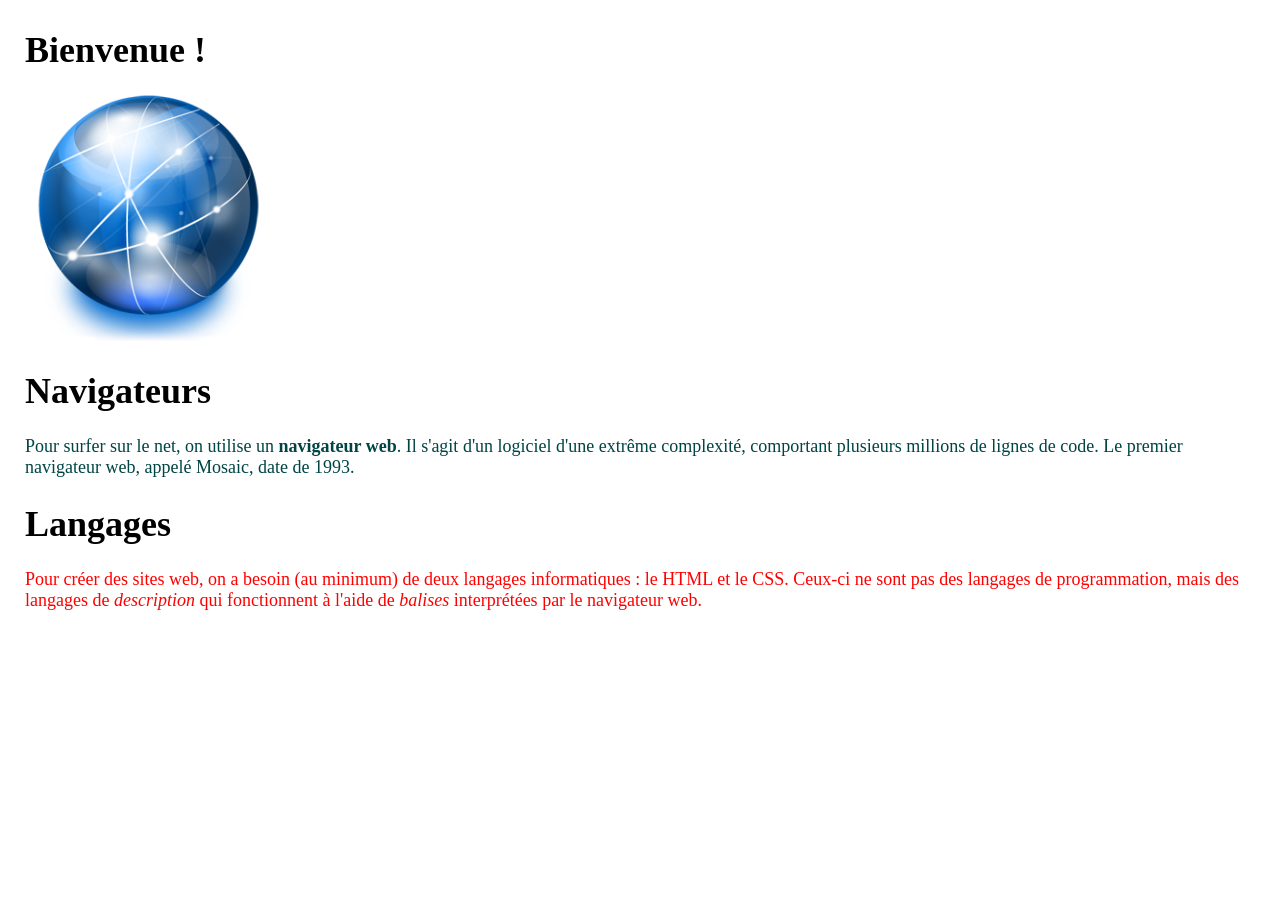
<file: 2.2.2_Exemples/4_Html-css-javascript/Web_statique_TP_fichiers_eleves/TP2/Exercice_1/index.html>
<!DOCTYPE html>
<html>
  <head>
    <meta charset="utf-8" />
    <title>Mon site</title>
    <link rel="stylesheet" href="style.css" type="text/css" />
  </head>
  <body>
    <h1>Bienvenue !</h1>
    <img src="web.png" alt="Photo web"/>
    <h1>Navigateurs</h1>
    <p>
      Pour surfer sur le net, on utilise un <b>navigateur web</b>. Il s'agit d'un 
	  logiciel d'une extrême complexité, comportant plusieurs millions de lignes de code.
	  Le premier navigateur web, appelé Mosaic, date de 1993.
    </p>
    <h1>Langages</h1>
    <p id ="yo">
      Pour créer des sites web, on a besoin (au minimum) de deux langages informatiques : 
	  le  HTML et le CSS. Ceux-ci ne sont pas des langages de programmation, mais des 
	  langages de <span>description</span> qui fonctionnent à l'aide de <span>balises</span> interprétées 
	  par le navigateur web.
    </p>
  </body>
</html>
</file>
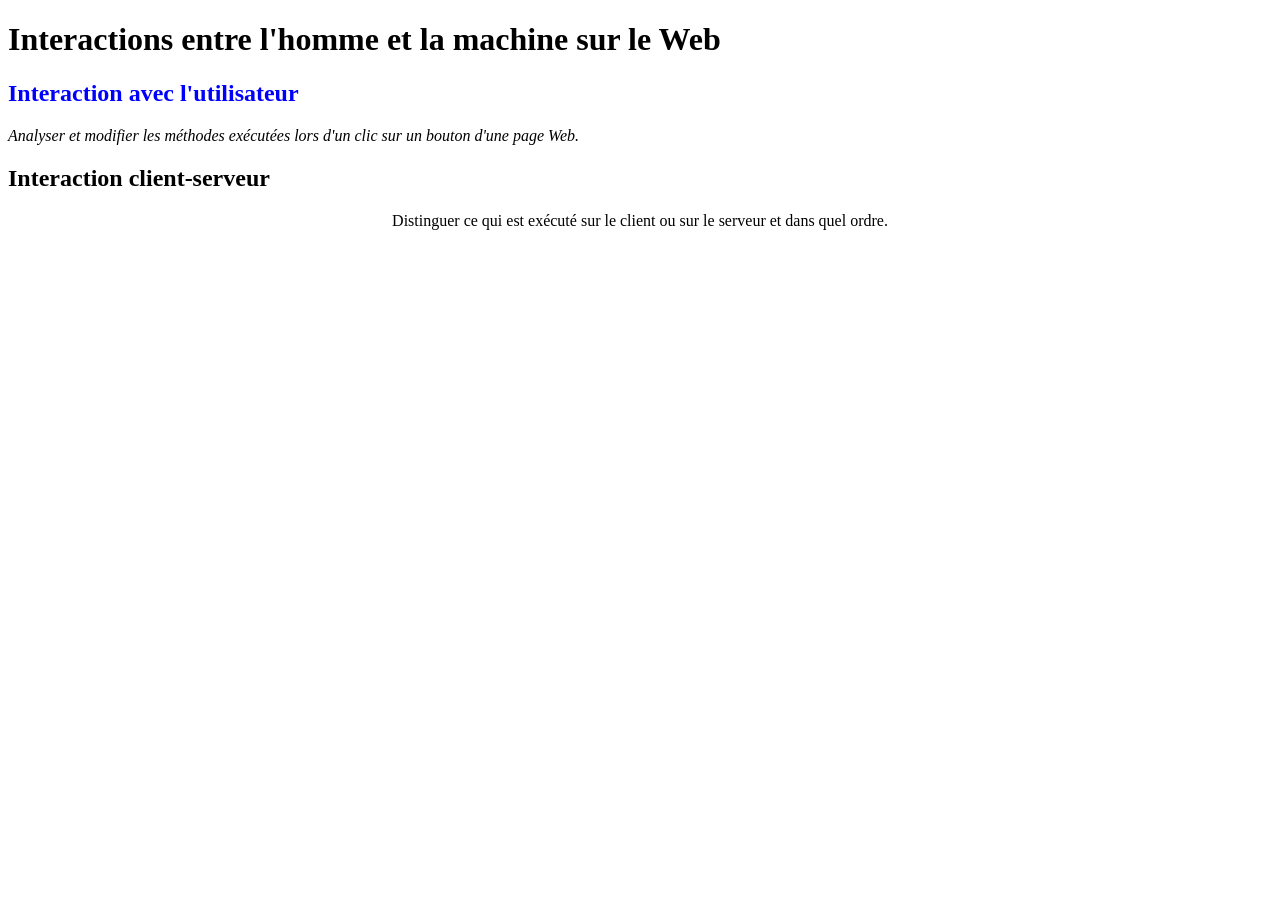
<file: 2.2.2_Exemples/4_Html-css-javascript/Web_statique_TP_fichiers_eleves/TP1/Exercice1.html>
<!DOCTYPE html>
<html lang="fr">	

<head>
	<meta charset="UTF-8" />
	<title>Exercice 1</title>
</head>

<body>

	<h1>Interactions entre l'homme et la machine sur le Web</h1>
	
	<h2 style='color:blue;'>Interaction avec l'utilisateur</h2>
	
	<p style='font-style:italic;'>Analyser et modifier les méthodes exécutées lors d'un clic sur un bouton d'une page Web.</p>
	
	<h2>Interaction client-serveur</h2>
	
	<p style='text-align:center;'>Distinguer ce qui est exécuté sur le client ou sur le serveur et dans quel ordre.</p>

</body>
</html>
</file>
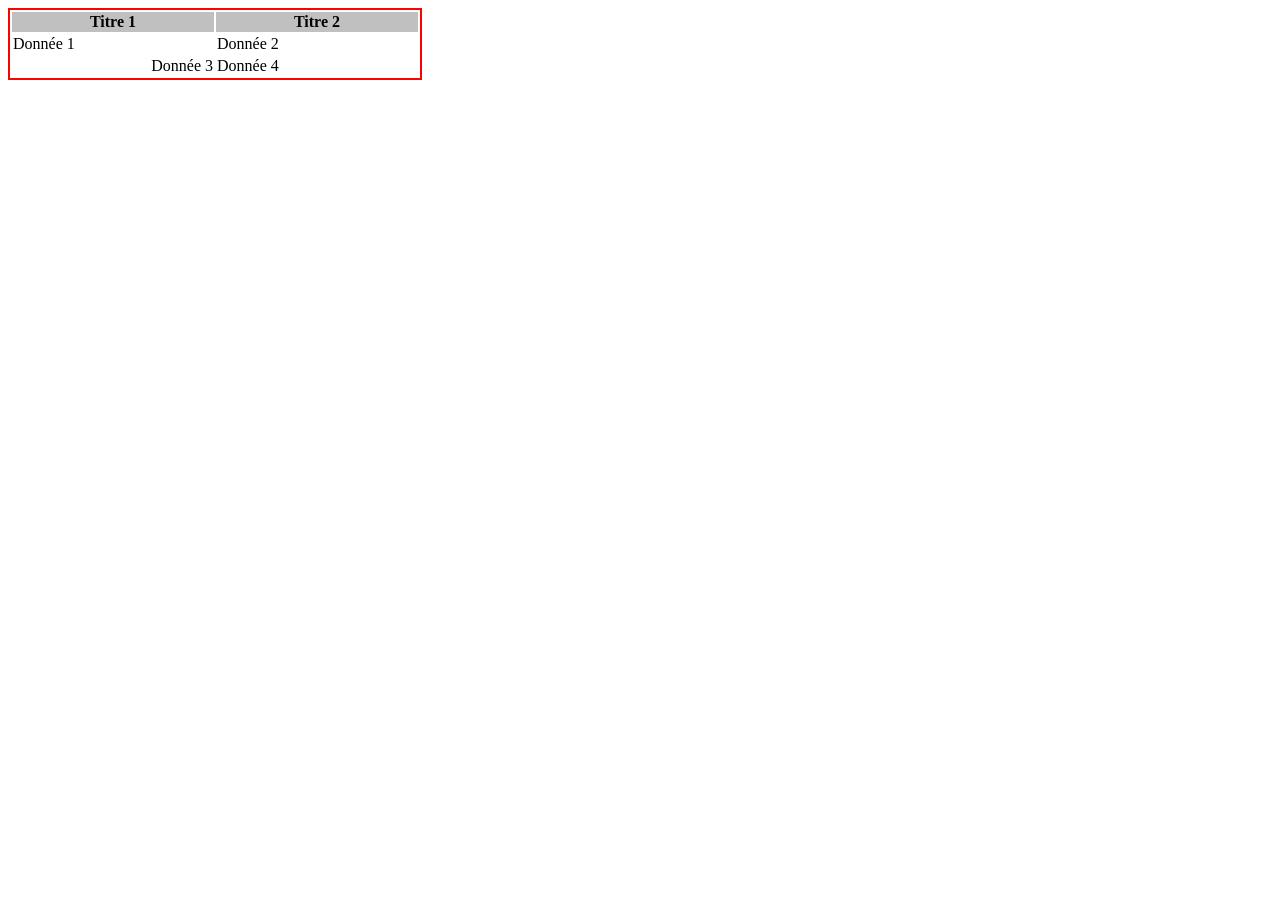
<file: 2.2.2_Exemples/4_Html-css-javascript/Web_statique_TP_fichiers_eleves/TP1/Exercice2.html>
<!DOCTYPE html>
<html lang="fr">	

<head>
	<meta charset="UTF-8" />
	<title>Exercice 2</title>
</head>

<body>

	<table style='border: 2px solid red;'>
		<tr style='background-color:silver;'>
			<th style='width:200px;'>Titre 1</th>
			<th style='width:200px;'>Titre 2</th>
		</tr>
		<tr>
			<td>Donnée 1</td>
			<td>Donnée 2</td>
		</tr>
		<tr>
			<td style='text-align:right;'>Donnée 3</td>
			<td>Donnée 4</td>
		</tr>
	</table>

</body>
</html>
</file>
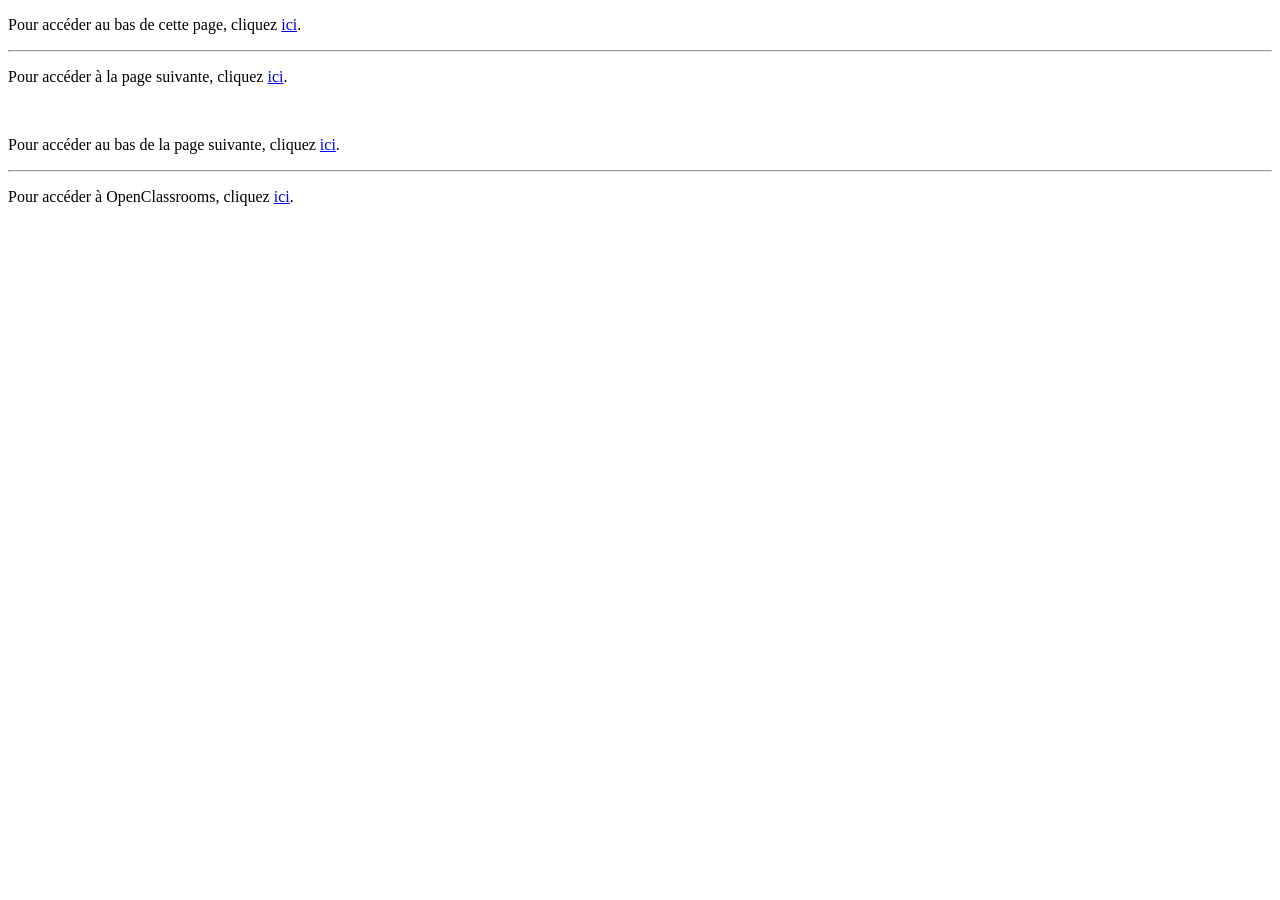
<file: 2.2.2_Exemples/4_Html-css-javascript/Web_statique_TP_fichiers_eleves/TP1/Exercice3_Page_1.html>
<!DOCTYPE html>
<html lang="fr">	

<head>
	<meta charset="UTF-8" />
	<title>Exercice 3 - Page 1</title>
</head>

<body>

	<p>Pour accéder au bas de cette page, cliquez <a href='#Bas'>ici</a>.</p>
	
	<hr/>

	<p>Pour accéder à la page suivante, cliquez <a href='Exercice3_Page_2.html'>ici</a>.</p>
	
	<br/>
	
	<p>Pour accéder au bas de la page suivante, cliquez <a href='Exercice3_Page_2.html#BasPage'>ici</a>.</p>
	
	<hr/>
	
	<p id='Bas'>Pour accéder à OpenClassrooms, cliquez <a href='https://openclassrooms.com/fr/courses'>ici</a>.</p>

</body>
</html>
</file>
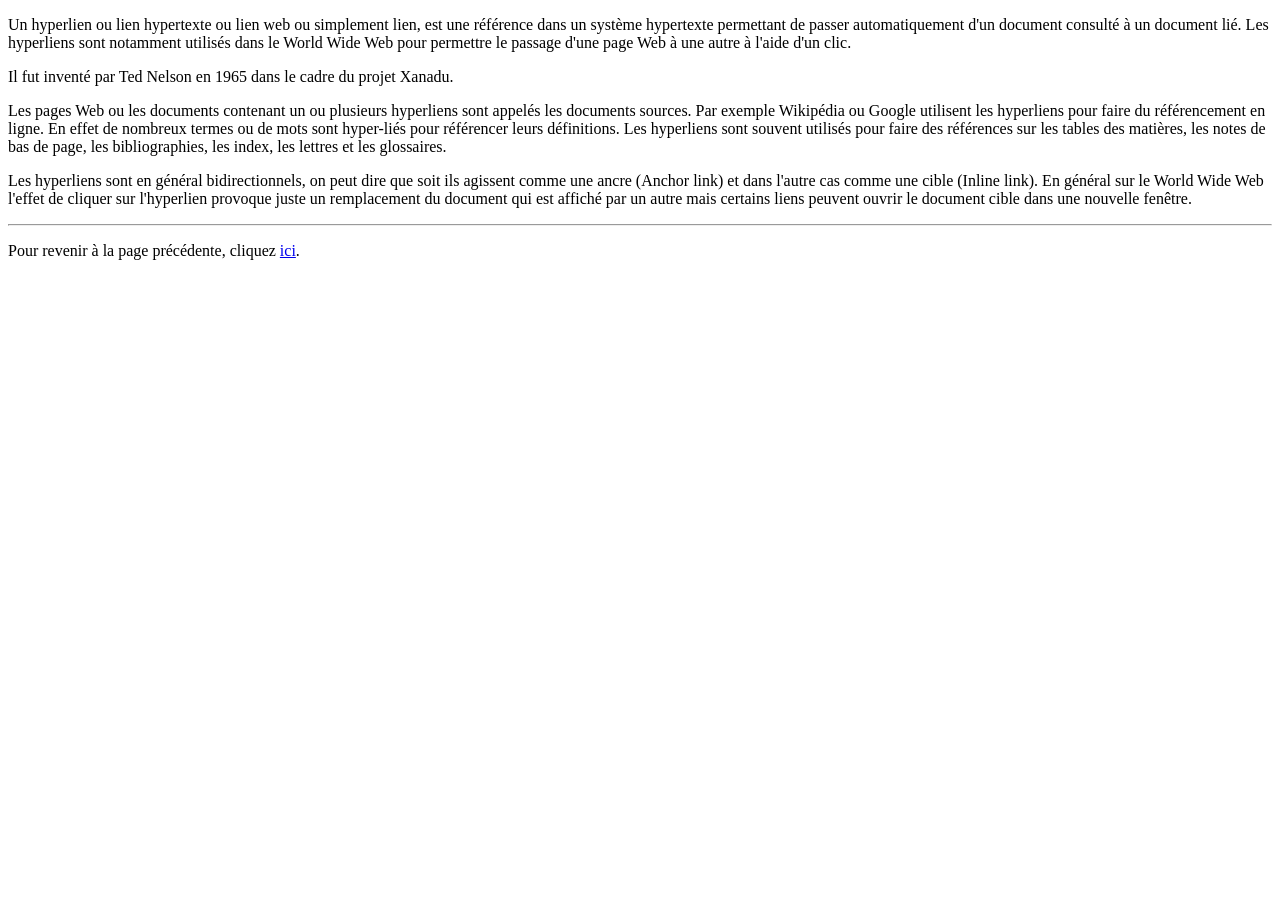
<file: 2.2.2_Exemples/4_Html-css-javascript/Web_statique_TP_fichiers_eleves/TP1/Exercice3_Page_2.html>
<!DOCTYPE html>
<html lang="fr">	

<head>
	<meta charset="UTF-8" />
	<title>Exercice3 - Page 2</title>
</head>

<body>

	<p>Un hyperlien ou lien hypertexte ou lien web ou simplement lien, est une référence dans 
	un système hypertexte permettant de passer automatiquement d'un document consulté à un document 
	lié. Les hyperliens sont notamment utilisés dans le World Wide Web pour permettre le passage d'une 
	page Web à une autre à l'aide d'un clic.</p>

	<p>Il fut inventé par Ted Nelson en 1965 dans le cadre du projet Xanadu.</p>

	<p>Les pages Web ou les documents contenant un ou plusieurs hyperliens sont appelés les documents 
	sources. Par exemple Wikipédia ou Google utilisent les hyperliens pour faire du référencement en 
	ligne. En effet de nombreux termes ou de mots sont hyper-liés pour référencer leurs définitions. 
	Les hyperliens sont souvent utilisés pour faire des références sur les tables des matières, les 
	notes de bas de page, les bibliographies, les index, les lettres et les glossaires.</p>

	<p>Les hyperliens sont en général bidirectionnels, on peut dire que soit ils agissent comme une 
	ancre (Anchor link) et dans l'autre cas comme une cible (Inline link). En général sur le 
	World Wide Web l'effet de cliquer sur l'hyperlien provoque juste un remplacement du document qui 
	est affiché par un autre mais certains liens peuvent ouvrir le document cible dans une nouvelle 
	fenêtre.</p>
	
	<hr/>
	
	<p id='BasPage'>Pour revenir à la page précédente, cliquez <a href='Exercice3_Page_1.html'>ici</a>.</p>

</body>
</html>
</file>
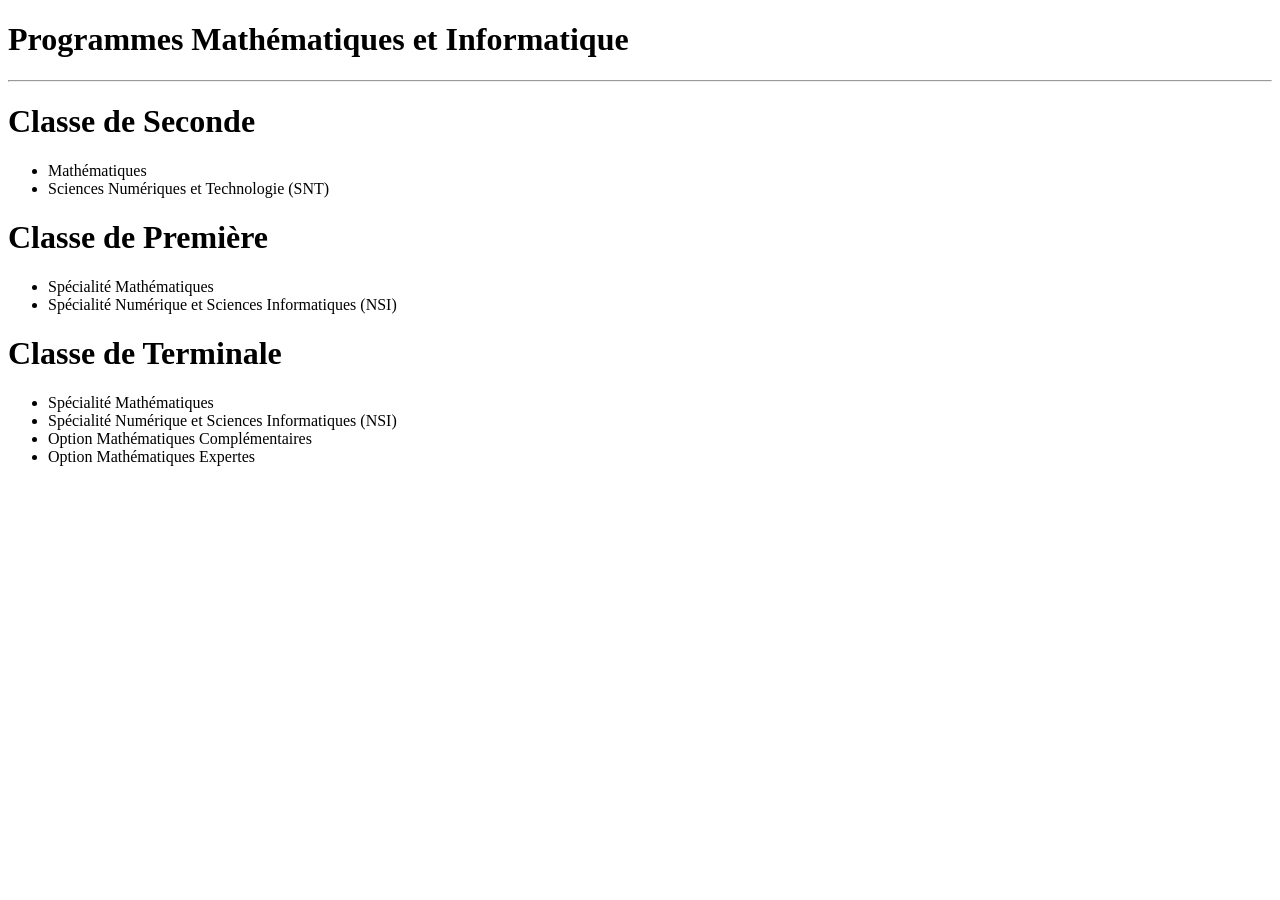
<file: 2.2.2_Exemples/4_Html-css-javascript/Web_statique_TP_fichiers_eleves/TP2/Exercice_4/Exercice4.html>
<!DOCTYPE html>
<html lang="fr">	

<head>
	
	<meta charset="UTF-8" />
	<title>Programmes Maths/Info</title>

</head>



<body>

<h1>Programmes Mathématiques et Informatique</h1>

<hr/>

<h1>Classe de Seconde</h1>
<ul>
	<li>Mathématiques</li>
	<li>Sciences Numériques et Technologie (SNT)</li>
</ul>


<h1>Classe de Première</h1>
<ul>
	<li>Spécialité Mathématiques</li>
	<li>Spécialité Numérique et Sciences Informatiques (NSI)</li>
</ul>


<h1>Classe de Terminale</h1>
<ul>
	<li>Spécialité Mathématiques</li>
	<li>Spécialité Numérique et Sciences Informatiques (NSI)</li>
	<li>Option Mathématiques Complémentaires</li>
	<li>Option Mathématiques Expertes</li>
</ul>


</body>
</html>
</file>
<file: 2.2.2_Exemples/4_Html-css-javascript/Web_statique_TP_fichiers_eleves/TP2/Exercice_1/style.css>
body{background-color: white; padding: 5px 25px; font-size: 18px; margin: 0; color: #044;}

img{width:20%; height:20%;} 

h1{color: black;}

span{font-style:italic;}

#yo{color: red;}
</file>
